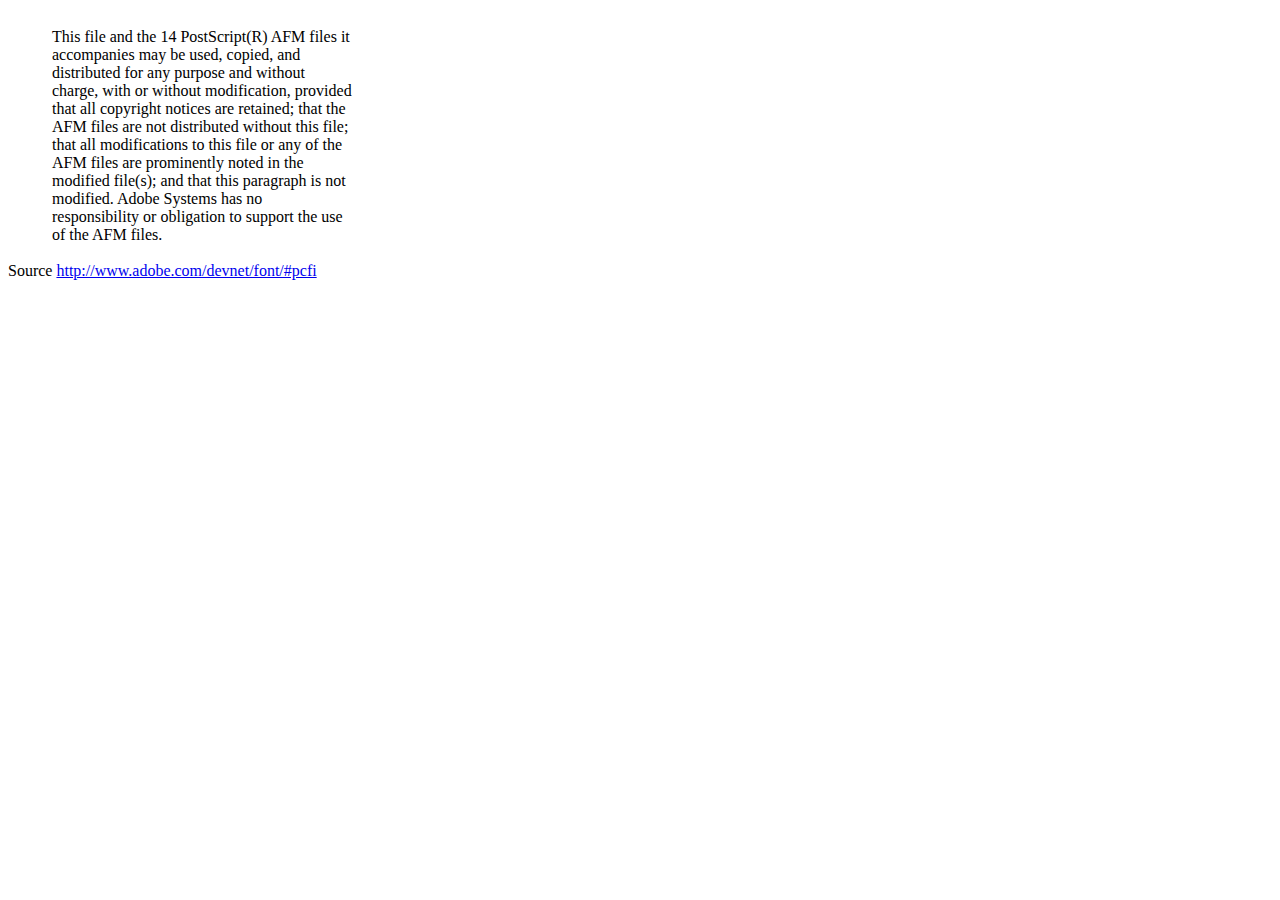
<file: modulos/lib/dompdf/lib/fonts/mustRead.html>
<html>
	<head>
		<meta http-equiv="content-type" content="text/html;charset=iso-8859-1">
		<meta name="generator" content="Adobe GoLive 4">
		<title>Core 14 AFM Files - ReadMe</title>
	</head>
	<body bgcolor="white">
		<font color="white">or</font>
		<table border="0" cellpadding="0" cellspacing="2">
			<tr>
				<td width="40"></td>
				<td width="300">This file and the 14 PostScript(R) AFM files it accompanies may be used, copied, and distributed for any purpose and without charge, with or without modification, provided that all copyright notices are retained; that the AFM files are not distributed without this file; that all modifications to this file or any of the AFM files are prominently noted in the modified file(s); and that this paragraph is not modified. Adobe Systems has no responsibility or obligation to support the use of the AFM files. <font color="white">Col</font></td>
			</tr>
		</table>
		<p>Source <a href="http://www.adobe.com/devnet/font/#pcfi">http://www.adobe.com/devnet/font/#pcfi</a></p>
</body>
</html>
</file>
